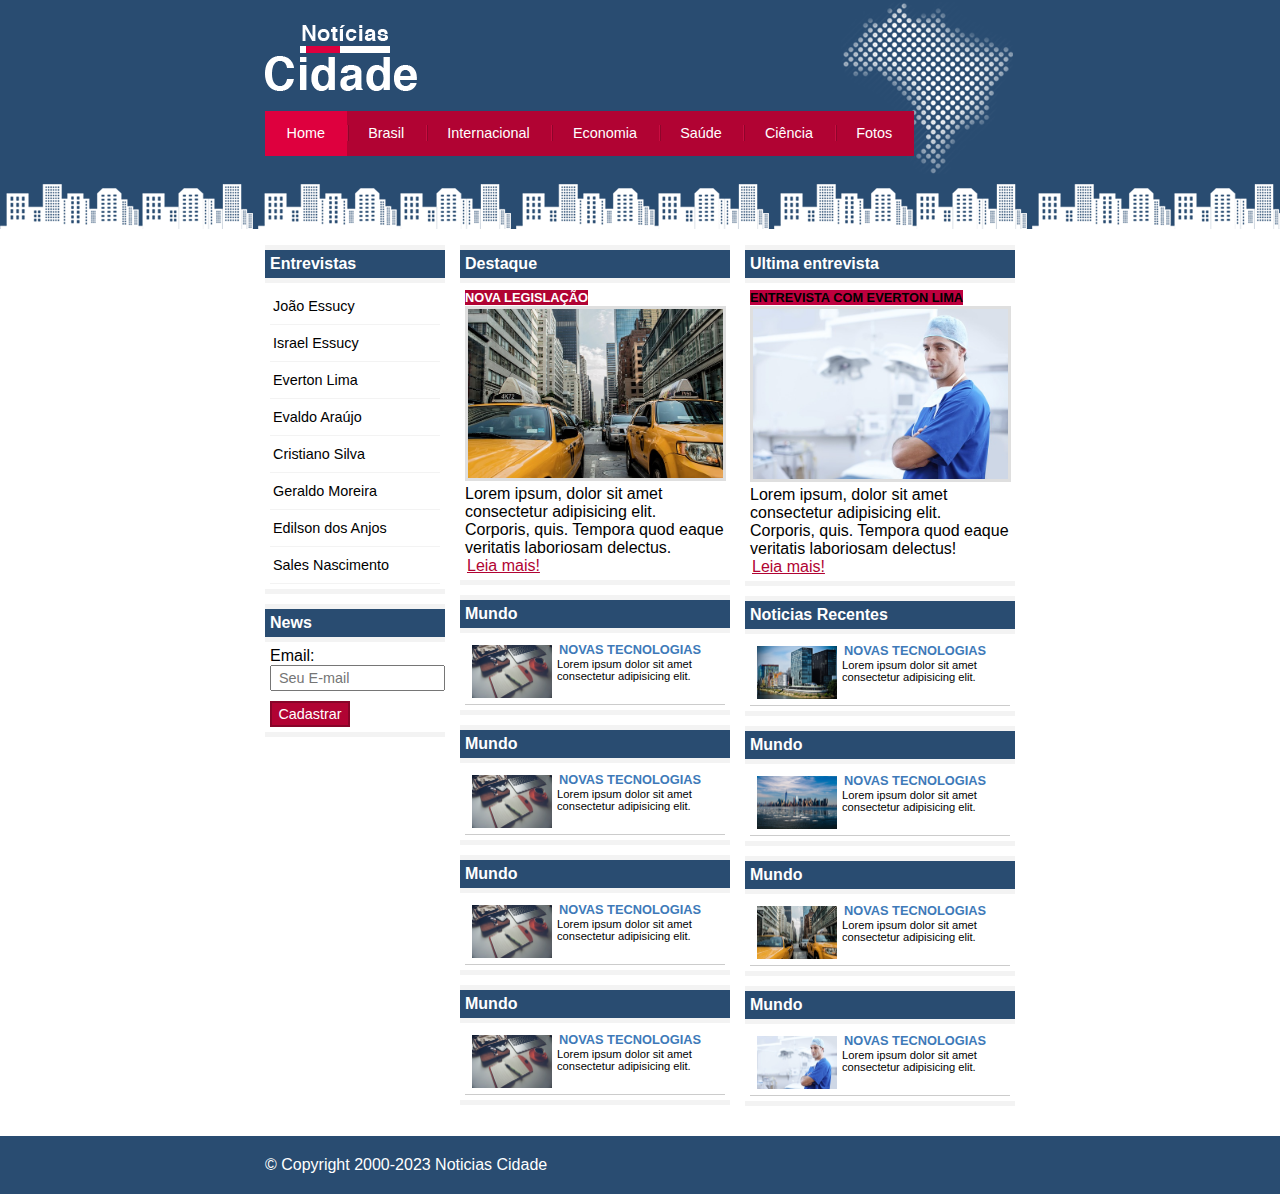
<file: index.html>
<!DOCTYPE html>
<html lang="pt-br">
    <head>
        <meta charset="UTF-8">
        <meta http-equiv="X-UA-Compatible" content="IE=edge">
        <meta name="viewport" content="width=device-width, initial-scale=1.0">
        <title>Noticias Cidade - Seu site de noticias</title>
        <!--estilo customizado-->
        <link rel="stylesheet" href="css/stilo.css">
    </head>

    <body  class="home">
            <!--Início container-->
            <div id="container">
                <!--Início topo-->
                <div id="topo">
                    <h1 class="logo">Noticias Cidade</h1>
                    <ul id="navegacao">
                        <li class="primeio" ><a id="home" href="index.html">Home</a></li>
                        <li><a id="brasil" href="brasil.html">Brasil</a></li>
                        <li><a id="internacional" href="internacional.html">Internacional</a></li>
                        <li><a id="economia" href="economia.html">Economia</a></li>
                        <li><a id="saude" href="saude.html">Saúde</a></li>
                        <li><a id="ciencia" href="ciencia.html">Ciência</a></li>
                        <li><a id="fotos" href="fotos.html">Fotos</a></li>
                    </ul>
                </div> <!--Fim topo-->

                <!--Início conteúdo-->
                <div id="conteudo">

                    <div id="primario">

                        <div class="caixa destaque">
                            <h2>Destaque</h2>
                            <div class="caixa-conteudo">
                                <h3>Nova Legislação</h3>
                                <img class="imagem-principal" src="imagens/taxi.jpg" alt="Taxi" width="100%">
                                <p>Lorem ipsum, dolor sit amet consectetur adipisicing elit. Corporis, quis. Tempora quod eaque veritatis laboriosam delectus.</p>
                                <a href="nova-legislacao.html">Leia mais!</a>
                              
                            </div>

                       </div>

                        <div class="caixa">
                            <h2>Mundo</h2>
                            <div class="caixa-conteudo">
                               <ul id="lista-noticias">
                                <li>
                                    <a href="">
                                        <img src="imagens/tecnologia.jpg" width="80">
                                        <h3>Novas tecnologias</h3>
                                        <p>Lorem ipsum dolor sit amet consectetur adipisicing elit.</p>
                                    </a>
                                </li>
                               </ul>
                            </div>

                       </div>

                        <div class="caixa">
                            <h2>Mundo</h2>
                            <div class="caixa-conteudo">
                            <ul id="lista-noticias">
                                <li>
                                    <a href="">
                                        <img src="imagens/tecnologia.jpg" width="80">
                                        <h3>Novas tecnologias</h3>
                                        <p>Lorem ipsum dolor sit amet consectetur adipisicing elit.</p>
                                    </a>
                                </li>
                            </ul>
                            </div>

                        </div>

                        <div class="caixa">
                            <h2>Mundo</h2>
                            <div class="caixa-conteudo">
                            <ul id="lista-noticias">
                                <li>
                                    <a href="">
                                        <img src="imagens/tecnologia.jpg" width="80">
                                        <h3>Novas tecnologias</h3>
                                        <p>Lorem ipsum dolor sit amet consectetur adipisicing elit.</p>
                                    </a>
                                </li>
                            </ul>
                            </div>

                        </div>

                            <div class="caixa">
                                <h2>Mundo</h2>
                                <div class="caixa-conteudo">
                                <ul id="lista-noticias">
                                    <li>
                                        <a href="">
                                            <img src="imagens/tecnologia.jpg" width="80">
                                            <h3>Novas tecnologias</h3>
                                            <p>Lorem ipsum dolor sit amet consectetur adipisicing elit.</p>
                                        </a>
                                    </li>
                                </ul>
                                </div>

                             </div>

                    </div>

                            <div id="secundario">

                                <div class="caixa entrevista">
                                    <h2>Ultima entrevista</h2>
                                    <div class="caixa-conteudo">
                                        <h3>Entrevista com Everton Lima</h3>
                                        <img class="imagem-principal" src="imagens/doutor.jpg" alt="doutor" width="100%">
                                        <p>Lorem ipsum, dolor sit amet consectetur adipisicing elit. Corporis, quis. Tempora quod eaque veritatis laboriosam delectus!
                                        </p>
                                        <a href="">Leia mais!</a>
                                    
                                    </div>

                                </div>

                                <div class="caixa">
                                    <h2>Noticias Recentes</h2>
                                    <div class="caixa-conteudo">
                                    <ul id="lista-noticias">
                                        <li>
                                            <a href="">
                                                <img src="imagens/mundo.jpg" width="80">
                                                <h3>Novas tecnologias</h3>
                                                <p>Lorem ipsum dolor sit amet consectetur adipisicing elit.</p>
                                            </a>
                                        </li>
                                    </ul>
                                    </div>
    
                                 </div>

                                 <div class="caixa">
                                    <h2>Mundo</h2>
                                    <div class="caixa-conteudo">
                                    <ul id="lista-noticias">
                                        <li>
                                            <a href="">
                                                <img src="imagens/cidade.jpg" width="80">
                                                <h3>Novas tecnologias</h3>
                                                <p>Lorem ipsum dolor sit amet consectetur adipisicing elit.</p>
                                            </a>
                                        </li>
                                    </ul>
                                    </div>
    
                                 </div>

                                 <div class="caixa">
                                    <h2>Mundo</h2>
                                    <div class="caixa-conteudo">
                                    <ul id="lista-noticias">
                                        <li>
                                            <a href="">
                                                <img src="imagens/taxi.jpg" width="80">
                                                <h3>Novas tecnologias</h3>
                                                <p>Lorem ipsum dolor sit amet consectetur adipisicing elit.</p>
                                            </a>
                                        </li>
                                    </ul>
                                    </div>
    
                                 </div>

                                 <div class="caixa">
                                    <h2>Mundo</h2>
                                    <div class="caixa-conteudo">
                                    <ul id="lista-noticias">
                                        <li>
                                            <a href="">
                                                <img src="imagens/doutor.jpg" width="80">
                                                <h3>Novas tecnologias</h3>
                                                <p>Lorem ipsum dolor sit amet consectetur adipisicing elit.</p>
                                            </a>
                                        </li>
                                    </ul>
                                    </div>
    
                                 </div>

                            </div> <!--Fim secundario-->

                    

                    <!--Inicio Lateral-->
                    <div id="lateral">
                        <div class="caixa">
                            <h2>Entrevistas</h2>
                            <div class="caixa-conteudo">
                                <ul>
                                    <li><a href="">João Essucy</a></li>
                                    <li><a href="">Israel Essucy</a></li>
                                    <li><a href="">Everton Lima</a></li>
                                    <li><a href="">Evaldo Araújo</a></li>
                                    <li><a href="">Cristiano Silva</a></li>
                                    <li><a href="">Geraldo Moreira</a></li>
                                    <li><a href="">Edilson dos Anjos</a></li>
                                    <li><a href="">Sales Nascimento</a></li>
                                </ul>
                            </div>

                       </div>

                        <div class="caixa">
                            <h2>News</h2>
                            <div class="caixa-conteudo">
                            <form action="">
                                    <div>
                                        <label for="email">Email:</label>
                                        <input type="text" name="email" id="email" placeholder=" Seu E-mail">
                                    </div>
                                    <div>
                                        <input class="submit" type="submit" value="Cadastrar">
                                    </div>
                            </form>
                            </div>

                         </div>
                        
                    </div> <!--Fim Lateral-->
                    

                </div><!--Fim conteúdo-->
                
            </div> <!--Fim container-->

                <!--Inicio rodape-->
                <div id="container-rodape" style="clear: both;">
                    <div id="rodape">
                        &copy; Copyright 2000-2023 Noticias Cidade
                    </div>
                </div><!--Fim rodape-->


    </body>
</html>
</file>
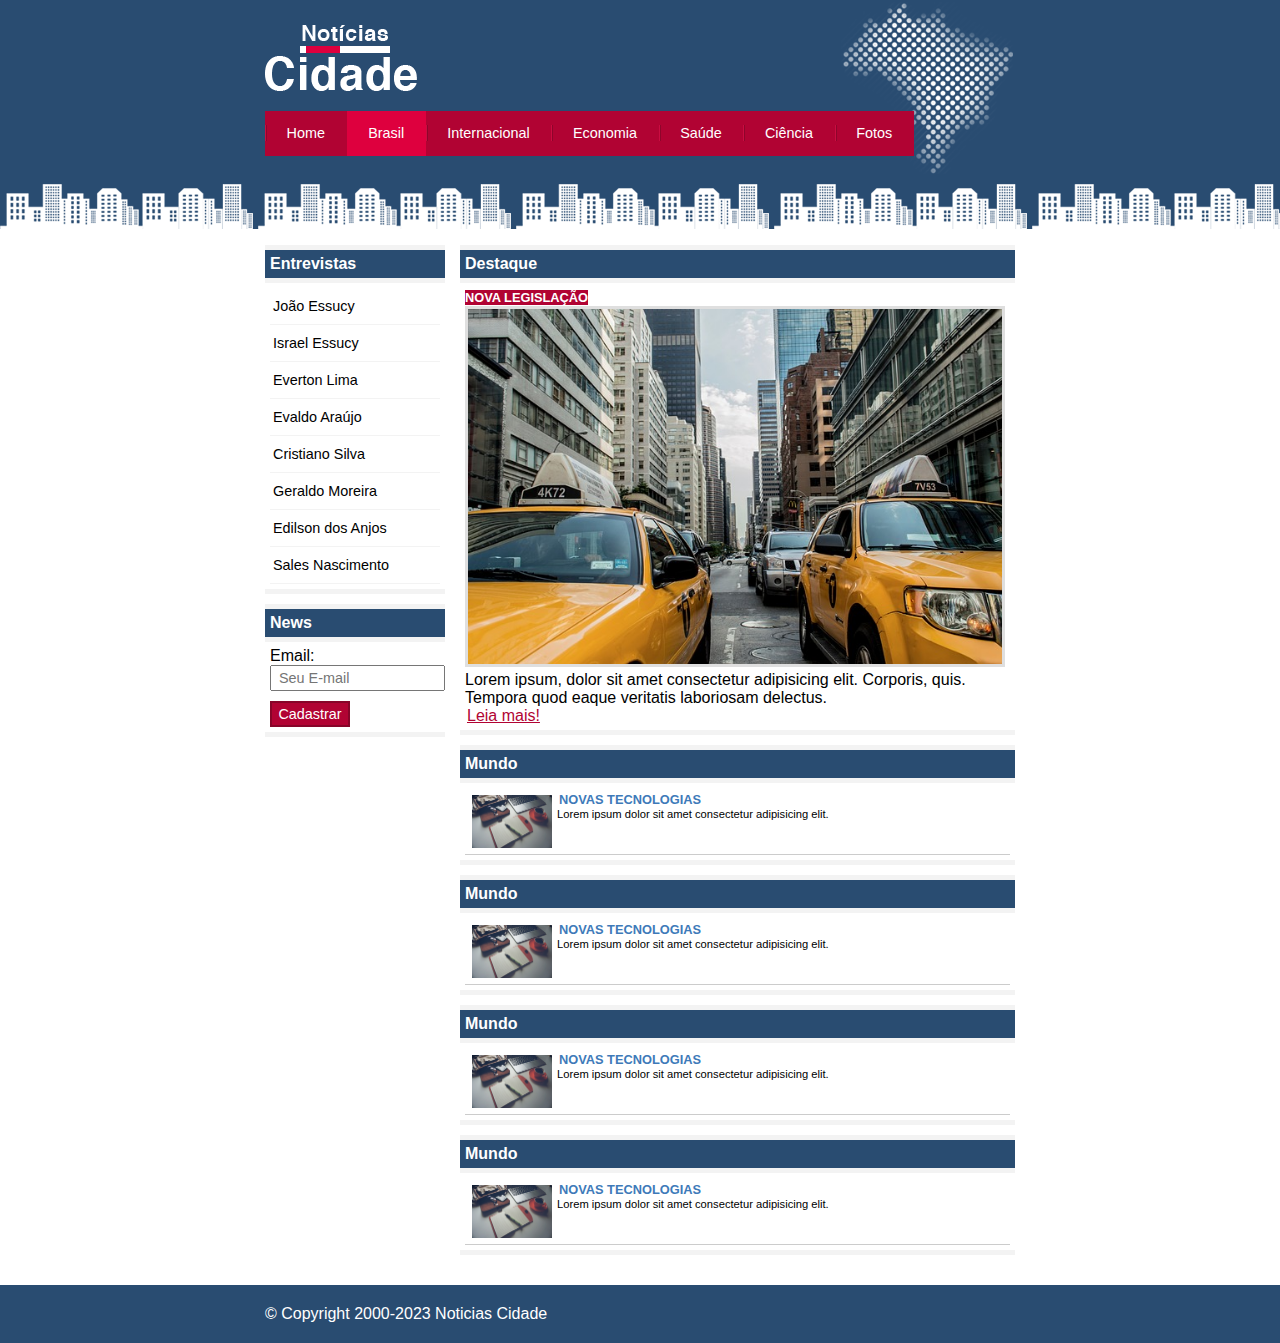
<file: brasil.html>
<!DOCTYPE html>
<html lang="pt-br">
    <head>
        <meta charset="UTF-8">
        <meta http-equiv="X-UA-Compatible" content="IE=edge">
        <meta name="viewport" content="width=device-width, initial-scale=1.0">
        <title>Noticias Cidade - Seu site de noticias</title>
        <!--estilo customizado-->
        <link rel="stylesheet" href="css/stilo.css">
    </head>

    <body id="duas-colunas"  class="brasil">
            <!--Início container-->
            <div id="container">
                <!--Início topo-->
                <div id="topo">
                    <h1 class="logo">Noticias Cidade</h1>
                    <ul id="navegacao">
                        <li class="primeio" ><a id="home" href="index.html">Home</a></li>
                        <li><a id="brasil" href="brasil.html">Brasil</a></li>
                        <li><a id="internacional" href="internacional.html">Internacional</a></li>
                        <li><a id="economia" href="economia.html">Economia</a></li>
                        <li><a id="saude" href="saude.html">Saúde</a></li>
                        <li><a id="ciencia" href="ciencia.html">Ciência</a></li>
                        <li><a id="fotos" href="fotos.html">Fotos</a></li>
                    </ul>
                </div> <!--Fim topo-->

                <!--Início conteúdo-->
                <div id="conteudo">

                    <div id="primario">

                        <div class="caixa destaque">
                            <h2>Destaque</h2>
                            <div class="caixa-conteudo">
                                <h3>Nova Legislação</h3>
                                <img class="imagem-principal" src="imagens/taxi.jpg" alt="Taxi" width="100%">
                                <p>Lorem ipsum, dolor sit amet consectetur adipisicing elit. Corporis, quis. Tempora quod eaque veritatis laboriosam delectus.</p>
                                <a href="">Leia mais!</a>
                              
                            </div>

                       </div>

                        <div class="caixa">
                            <h2>Mundo</h2>
                            <div class="caixa-conteudo">
                               <ul id="lista-noticias">
                                <li>
                                    <a href="">
                                        <img src="imagens/tecnologia.jpg" width="80">
                                        <h3>Novas tecnologias</h3>
                                        <p>Lorem ipsum dolor sit amet consectetur adipisicing elit.</p>
                                    </a>
                                </li>
                               </ul>
                            </div>

                       </div>

                        <div class="caixa">
                            <h2>Mundo</h2>
                            <div class="caixa-conteudo">
                            <ul id="lista-noticias">
                                <li>
                                    <a href="">
                                        <img src="imagens/tecnologia.jpg" width="80">
                                        <h3>Novas tecnologias</h3>
                                        <p>Lorem ipsum dolor sit amet consectetur adipisicing elit.</p>
                                    </a>
                                </li>
                            </ul>
                            </div>

                        </div>

                        <div class="caixa">
                            <h2>Mundo</h2>
                            <div class="caixa-conteudo">
                            <ul id="lista-noticias">
                                <li>
                                    <a href="">
                                        <img src="imagens/tecnologia.jpg" width="80">
                                        <h3>Novas tecnologias</h3>
                                        <p>Lorem ipsum dolor sit amet consectetur adipisicing elit.</p>
                                    </a>
                                </li>
                            </ul>
                            </div>

                        </div>

                            <div class="caixa">
                                <h2>Mundo</h2>
                                <div class="caixa-conteudo">
                                <ul id="lista-noticias">
                                    <li>
                                        <a href="">
                                            <img src="imagens/tecnologia.jpg" width="80">
                                            <h3>Novas tecnologias</h3>
                                            <p>Lorem ipsum dolor sit amet consectetur adipisicing elit.</p>
                                        </a>
                                    </li>
                                </ul>
                                </div>

                             </div>

                    </div>

                           

                    <!--Inicio Lateral-->
                    <div id="lateral">
                        <div class="caixa">
                            <h2>Entrevistas</h2>
                            <div class="caixa-conteudo">
                                <ul>
                                    <li><a href="">João Essucy</a></li>
                                    <li><a href="">Israel Essucy</a></li>
                                    <li><a href="">Everton Lima</a></li>
                                    <li><a href="">Evaldo Araújo</a></li>
                                    <li><a href="">Cristiano Silva</a></li>
                                    <li><a href="">Geraldo Moreira</a></li>
                                    <li><a href="">Edilson dos Anjos</a></li>
                                    <li><a href="">Sales Nascimento</a></li>
                                </ul>
                            </div>

                       </div>

                        <div class="caixa">
                            <h2>News</h2>
                            <div class="caixa-conteudo">
                            <form action="">
                                    <div>
                                        <label for="email">Email:</label>
                                        <input type="text" name="email" id="email" placeholder=" Seu E-mail">
                                    </div>
                                    <div>
                                        <input class="submit" type="submit" value="Cadastrar">
                                    </div>
                            </form>
                            </div>

                         </div>
                        
                    </div> <!--Fim Lateral-->
                    

                </div><!--Fim conteúdo-->
                
            </div> <!--Fim container-->

                <!--Inicio rodape-->
                <div id="container-rodape" style="clear: both;">
                    <div id="rodape">
                        &copy; Copyright 2000-2023 Noticias Cidade
                    </div>
                </div><!--Fim rodape-->


    </body>
</html>
</file>
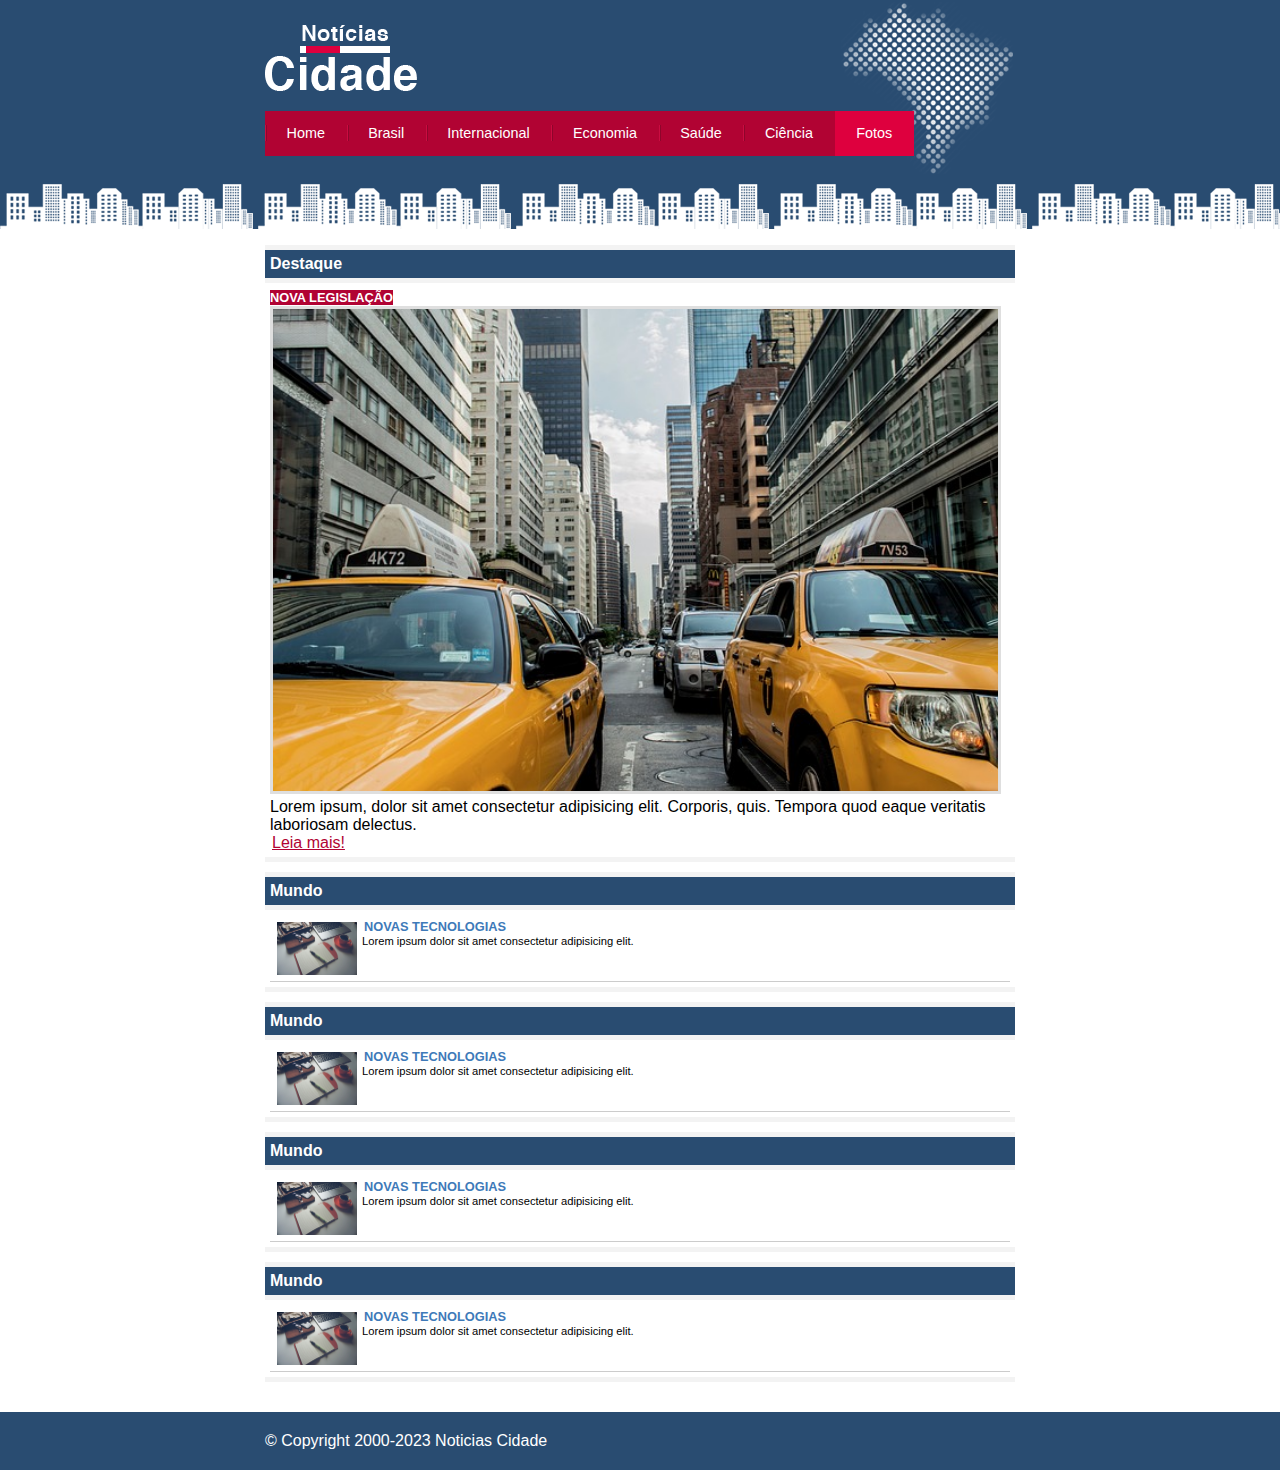
<file: fotos.html>
<!DOCTYPE html>
<html lang="pt-br">
    <head>
        <meta charset="UTF-8">
        <meta http-equiv="X-UA-Compatible" content="IE=edge">
        <meta name="viewport" content="width=device-width, initial-scale=1.0">
        <title>Noticias Cidade - Seu site de noticias</title>
        <!--estilo customizado-->
        <link rel="stylesheet" href="css/stilo.css">
    </head>

    <body id="uma-coluna"  class="fotos">
            <!--Início container-->
            <div id="container">
                <!--Início topo-->
                <div id="topo">
                    <h1 class="logo">Noticias Cidade</h1>
                    <ul id="navegacao">
                        <li class="primeio" ><a id="home" href="index.html">Home</a></li>
                        <li><a id="brasil" href="brasil.html">Brasil</a></li>
                        <li><a id="internacional" href="internacional.html">Internacional</a></li>
                        <li><a id="economia" href="economia.html">Economia</a></li>
                        <li><a id="saude" href="saude.html">Saúde</a></li>
                        <li><a id="ciencia" href="ciencia.html">Ciência</a></li>
                        <li><a id="fotos" href="fotos.html">Fotos</a></li>
                    </ul>
                </div> <!--Fim topo-->

                <!--Início conteúdo-->
                <div id="conteudo">

                    <div id="primario">

                        <div class="caixa destaque">
                            <h2>Destaque</h2>
                            <div class="caixa-conteudo">
                                <h3>Nova Legislação</h3>
                                <img class="imagem-principal" src="imagens/taxi.jpg" alt="Taxi" width="100%">
                                <p>Lorem ipsum, dolor sit amet consectetur adipisicing elit. Corporis, quis. Tempora quod eaque veritatis laboriosam delectus.</p>
                                <a href="">Leia mais!</a>
                              
                            </div>

                       </div>

                        <div class="caixa">
                            <h2>Mundo</h2>
                            <div class="caixa-conteudo">
                               <ul id="lista-noticias">
                                <li>
                                    <a href="">
                                        <img src="imagens/tecnologia.jpg" width="80">
                                        <h3>Novas tecnologias</h3>
                                        <p>Lorem ipsum dolor sit amet consectetur adipisicing elit.</p>
                                    </a>
                                </li>
                               </ul>
                            </div>

                       </div>

                        <div class="caixa">
                            <h2>Mundo</h2>
                            <div class="caixa-conteudo">
                            <ul id="lista-noticias">
                                <li>
                                    <a href="">
                                        <img src="imagens/tecnologia.jpg" width="80">
                                        <h3>Novas tecnologias</h3>
                                        <p>Lorem ipsum dolor sit amet consectetur adipisicing elit.</p>
                                    </a>
                                </li>
                            </ul>
                            </div>

                        </div>

                        <div class="caixa">
                            <h2>Mundo</h2>
                            <div class="caixa-conteudo">
                            <ul id="lista-noticias">
                                <li>
                                    <a href="">
                                        <img src="imagens/tecnologia.jpg" width="80">
                                        <h3>Novas tecnologias</h3>
                                        <p>Lorem ipsum dolor sit amet consectetur adipisicing elit.</p>
                                    </a>
                                </li>
                            </ul>
                            </div>

                        </div>

                            <div class="caixa">
                                <h2>Mundo</h2>
                                <div class="caixa-conteudo">
                                <ul id="lista-noticias">
                                    <li>
                                        <a href="">
                                            <img src="imagens/tecnologia.jpg" width="80">
                                            <h3>Novas tecnologias</h3>
                                            <p>Lorem ipsum dolor sit amet consectetur adipisicing elit.</p>
                                        </a>
                                    </li>
                                </ul>
                                </div>

                             </div>

                    </div>

                           

                </div><!--Fim conteúdo-->
                
            </div> <!--Fim container-->

                <!--Inicio rodape-->
                <div id="container-rodape" style="clear: both;">
                    <div id="rodape">
                        &copy; Copyright 2000-2023 Noticias Cidade
                    </div>
                </div><!--Fim rodape-->


    </body>
</html>
</file>
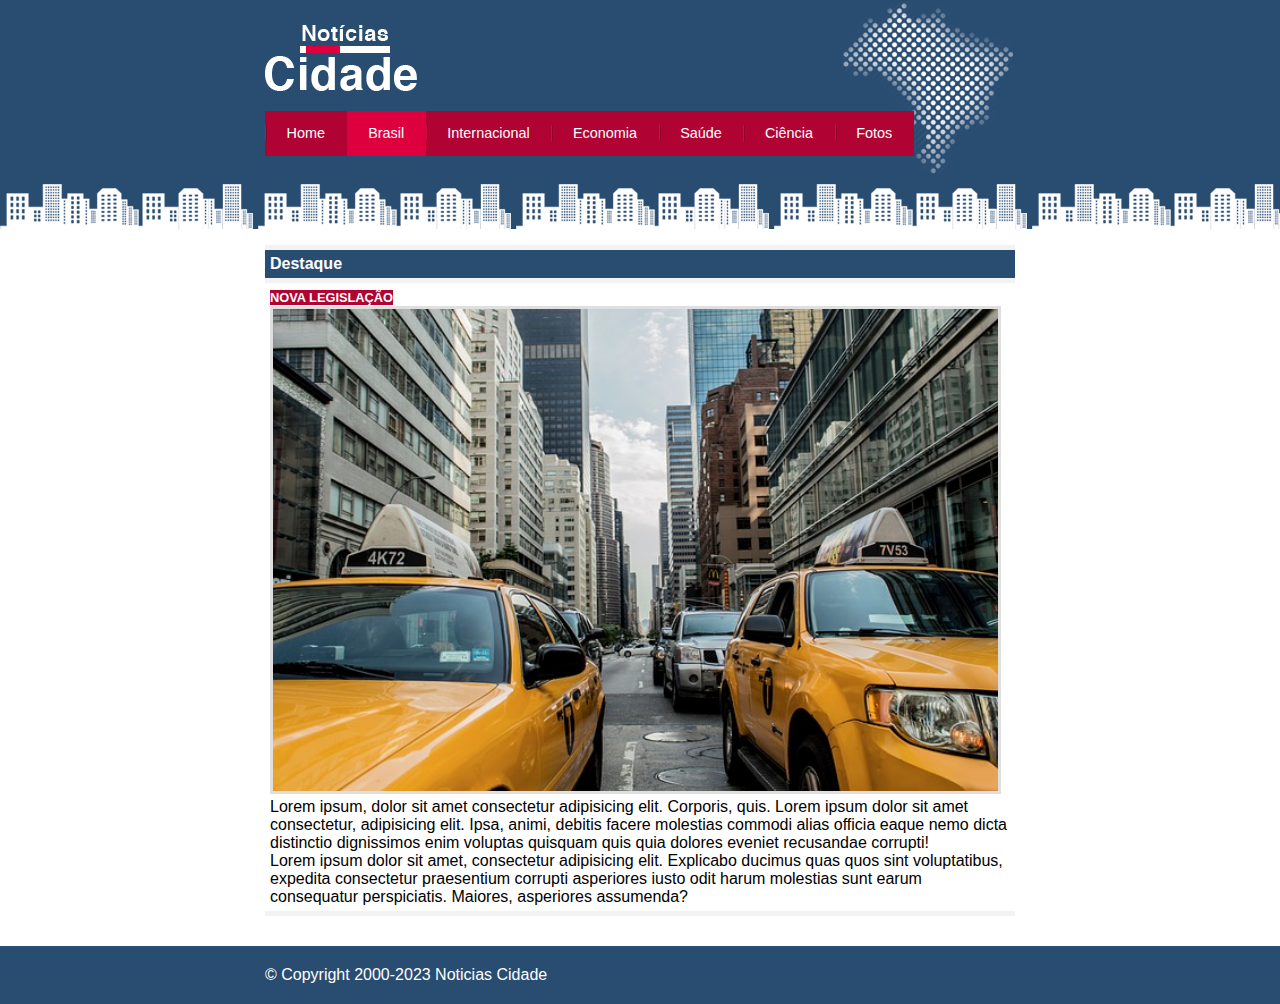
<file: nova-legislacao.html>
<!DOCTYPE html>
<html lang="pt-br">
    <head>
        <meta charset="UTF-8">
        <meta http-equiv="X-UA-Compatible" content="IE=edge">
        <meta name="viewport" content="width=device-width, initial-scale=1.0">
        <title>Noticias Cidade - Seu site de noticias</title>
        <!--estilo customizado-->
        <link rel="stylesheet" href="css/stilo.css">
    </head>

    <body id="uma-coluna"  class="brasil">
            <!--Início container-->
            <div id="container">
                <!--Início topo-->
                <div id="topo">
                    <h1 class="logo">Noticias Cidade</h1>
                    <ul id="navegacao">
                        <li class="primeio" ><a id="home" href="index.html">Home</a></li>
                        <li><a id="brasil" href="brasil.html">Brasil</a></li>
                        <li><a id="internacional" href="internacional.html">Internacional</a></li>
                        <li><a id="economia" href="economia.html">Economia</a></li>
                        <li><a id="saude" href="saude.html">Saúde</a></li>
                        <li><a id="ciencia" href="ciencia.html">Ciência</a></li>
                        <li><a id="fotos" href="fotos.html">Fotos</a></li>
                    </ul>
                </div> <!--Fim topo-->

                <!--Início conteúdo-->
                <div id="conteudo">

                    <div id="primario">

                        <div class="caixa destaque">
                            <h2>Destaque</h2>
                            <div class="caixa-conteudo">
                                <h3>Nova Legislação</h3>
                                <img class="imagem-principal" src="imagens/taxi.jpg" alt="Taxi" width="100%">
                                <p>Lorem ipsum, dolor sit amet consectetur adipisicing elit. Corporis, quis. Lorem ipsum dolor sit amet consectetur, adipisicing elit. Ipsa, animi, debitis facere molestias commodi alias officia eaque nemo dicta distinctio dignissimos enim voluptas quisquam quis quia dolores eveniet recusandae corrupti! 

                                </p>

                                <p>Lorem ipsum dolor sit amet, consectetur adipisicing elit. Explicabo ducimus quas quos sint voluptatibus, expedita consectetur praesentium corrupti asperiores iusto odit harum molestias sunt earum consequatur perspiciatis. Maiores, asperiores assumenda?</p>
                               
                            </div>

                       </div>

            

                    </div>

                           

                </div><!--Fim conteúdo-->
                
            </div> <!--Fim container-->

                <!--Inicio rodape-->
                <div id="container-rodape" style="clear: both;">
                    <div id="rodape">
                        &copy; Copyright 2000-2023 Noticias Cidade
                    </div>
                </div><!--Fim rodape-->


    </body>
</html>
</file>
<file: css/stilo.css>
@charset "UTF-8";

/* Estrutura do site*/

*{
    margin: 0px;
    padding: 0px;
    
}

body {
    font-family: 'Trebuchet MS', 'Lucida Sans Unicode', 'Lucida Grande', 'Lucida Sans', Arial, sans-serif;
    background: #fff url(../imagens/fundo.png) repeat-x;

}

#container {
    width: 750px;
    margin: 0px auto;
   

    
}

#topo {
    height: 150px;
    background: url(../imagens/detalhe-topo.png) no-repeat right top;
    padding-top: 25px;

   /* border: 1px solid red;*/
    
}

.logo {
    width: 152px;
    height: 66px;
    background: url(../imagens/logo.png) no-repeat center;
    text-indent: -3000px; /*Esconde o conteúdo do Usuario*/
}

/*Barra de Navegação*/
a:link, a:visited {
    color: #b10333;
    padding: 2px;
}

a:hover {
    color: #e50040;
}

ul {
    margin: 0px;
    padding: 0px;
    list-style: none;
}

#topo ul {
   margin-top: 20px;
   background-color: #b10333; 
   float: left;
}

#topo ul li {
    float: left;
}

#topo ul a {
    font-size: 0.9em;
    display: block;
    padding: 0.5em 1.5em;
    line-height: 2.1em;
    text-decoration: none;
    color: #fff;
    background: url(../imagens/divisor.png) no-repeat left center;
}

#topo ul .primeiro a {
    background: none;

}

#topo ul a:hover {
    color: #69001d;
}

body.home #navegacao a#home,
body.brasil #navegacao a#brasil,
body.internacional #navegacao #internacional,
body.economia #navegacao #economia,
body.saude #navegacao #saude,
body.ciencia #navegacao #ciencia,
body.fotos #navegacao #fotos
 {
    color: #fff;
    background: #de003e;
    cursor: text;
}

/* Configura layout de três colunas*/
#conteudo {
   margin-top: 60px;
   background: #f5f5f5;
}

#lateral {
    width: 180px;
    float: left;
    margin: 0 0 20px -750px;
   
}
 #primario {
    width: 270px;
    float: left;
    margin: 0 0 20px 195px;
    
}

#duas-colunas #primario {
    width: 555px;
    float: left;
    margin: 0 0 20px 195px;
    
}

#uma-coluna #primario {
    width: 750px;
    float: left;
    margin: 0 0 20px;
  
}

#secundario {
    width: 270px;
    float: left;
    margin: 0 0 20px 15px;
   
}

/* Caixa*/
.caixa {

    margin: 10px 0;
    padding: 5px 0 5px 0;
    background: #f3f3f3;
}

h2 {
    font-size: 1em;
    background: #294c71;
    color: #fff;
    padding: 5px;
}

.caixa-conteudo{
    background: #fff;
    padding: 5px;
    margin-top: 5px;
}

/*Formatar menus laterais*/
#lateral ul a {
    font-size: 0.9em;
    padding: 3px;
    display: block;
    line-height: 30px;
    color: #000;
    text-decoration: none;
    border-bottom: 1px solid #f3f3f3;

}

#lateral ul a:hover {
    background: #f9f9f9 url(../imagens/marcador.png) no-repeat left center;
    padding: 20px;
    color: #a1a1a1;

}

/*Formatando formularios*/
label {
    display: block;
    cursor: pointer;
}

input {
    font-size: 0.9em;
    width: 165px;
    padding: 3px;
}

input.submit {
    width: 80px;
    margin-top: 10px;
    
    color: #fff;
    background-color: #b10333;
    border: 2px solid #870529;

}

/*Formtando imagens*/
img.imagem-principal {
    width: 98%;
    border:  solid #dfdfdf;
}

/*Formatando cabeçalhos*/
h3 {
    text-transform: uppercase; /*letras ficam maiusculas*/
    display: inline;
    font-size: 0.8em;
    
}

.destaque h3{
    background: #b10333;
    color: #fff;
}

.entrevista h3 {
    background: #be003e;
    
}

/*Formatando lista de noticias*/
#lista-noticias li {
    padding: 2px;
    border-bottom: 1px solid #ccc;
    height: 62px;
}

#lista-noticias li a img {
    float: left;
    margin: 5px; 
}

#lista-noticias li a {
    text-decoration: none;
     
}

#lista-noticias li a h3 {
   font-size: 0.8em;
   padding: 0;
   color: #3e7ab9;
}

#lista-noticias li a p {
    font-size: 0.7em;
    color: #000;
}

#lista-noticias li:hover {
    background: #dfdada;
    cursor: pointer;
}


/*Rodape*/
#container-rodape {
    background: #294c71;
    padding: 20px;
}

#rodape {
    width: 750px;
    margin: 0 auto;
    color: #fff;
}
</file>
